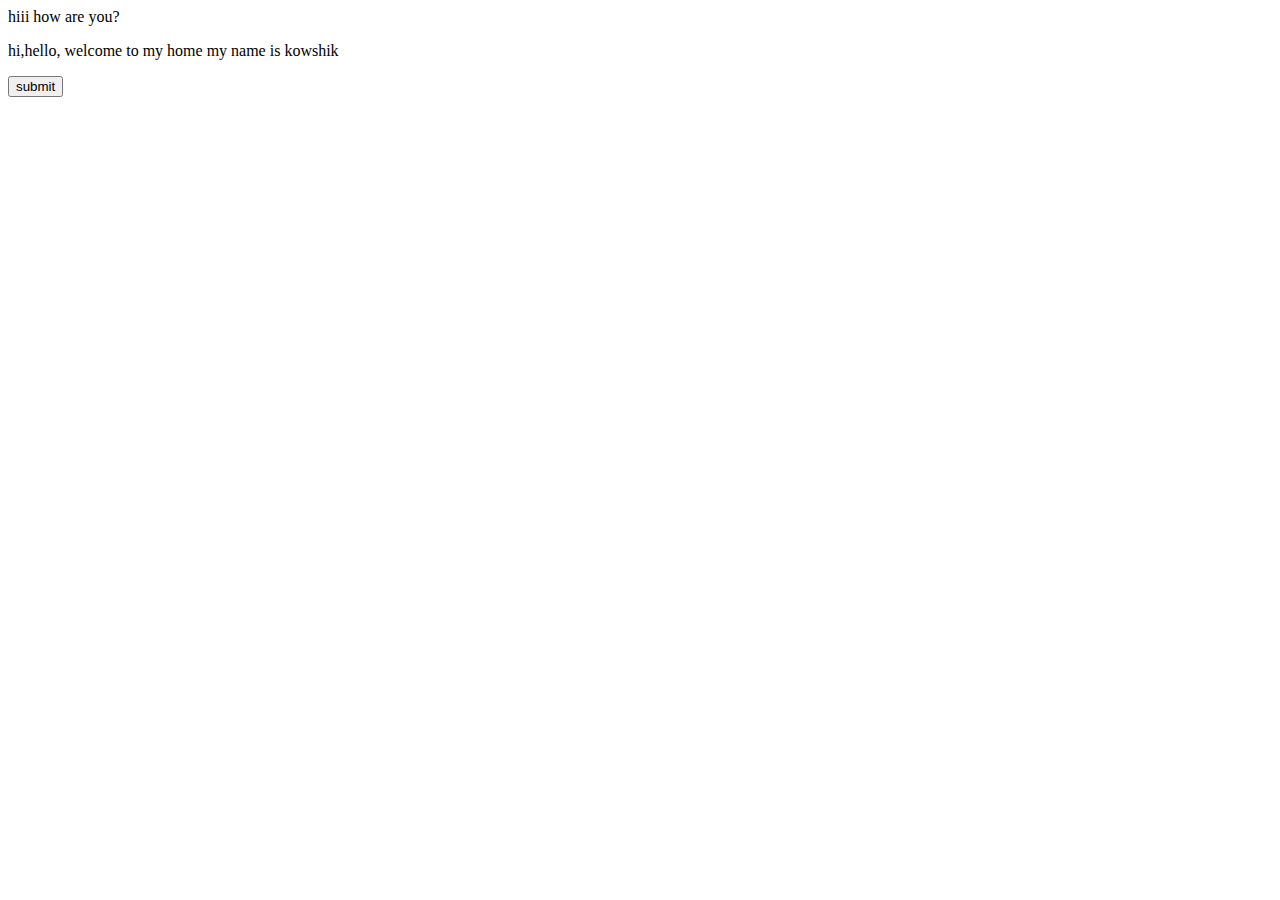
<file: index.html/index.html>
<html>
    <head>
        <title>
            <h1>kowshik git page</h1>
        </title>
        <body>
            hiii how are you?
            <p>
                hi,hello, welcome to my home

                my name is kowshik
            </p>
        </body>
        <button type="submit">submit</button>

    </head>
</html>
</file>
